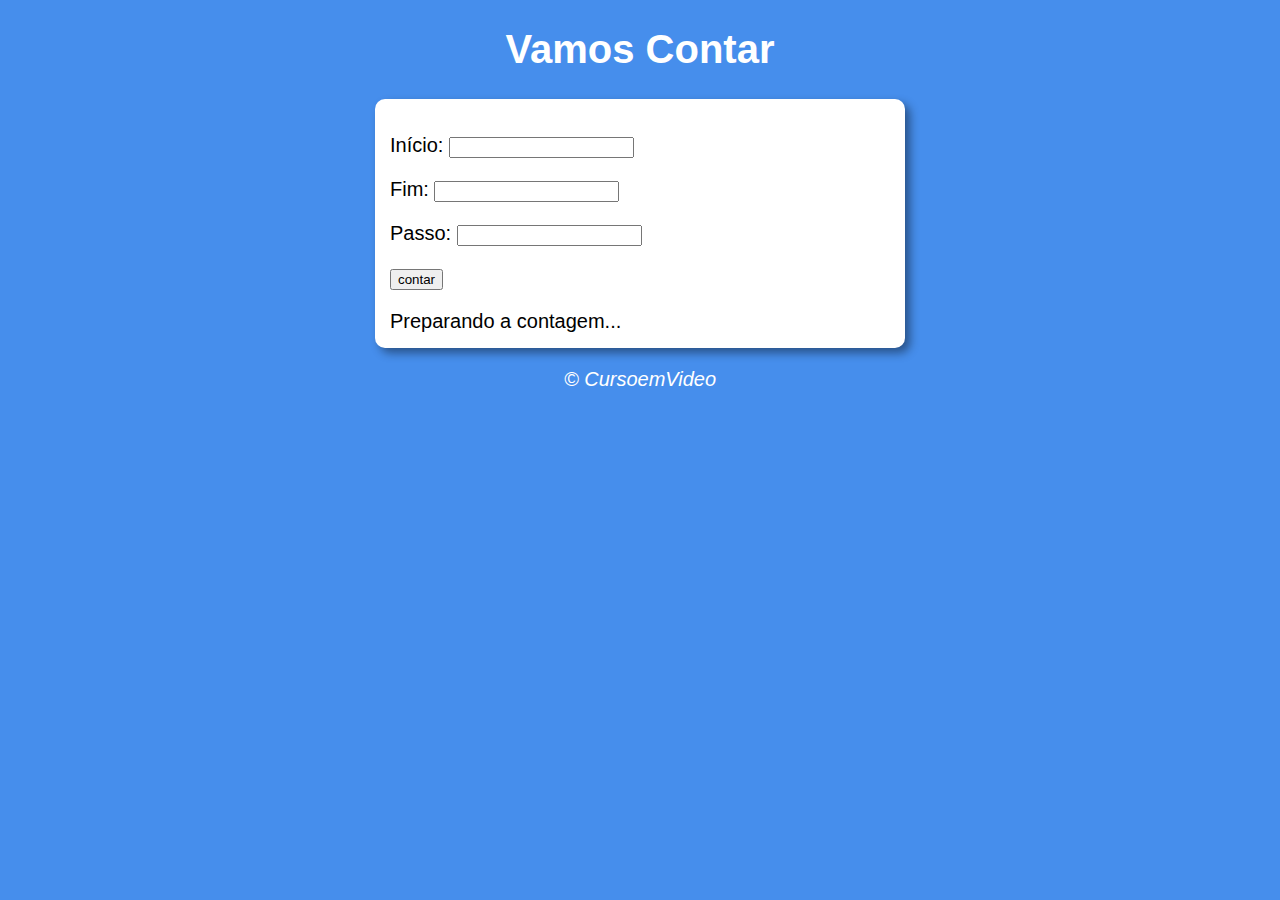
<file: Projeto JavaScript/Contagem/index.html>
<!DOCTYPE html>
<html lang="pt-br">
<head>
    <meta charset="UTF-8">
    <meta http-equiv="X-UA-Compatible" content="IE=edge">
    <meta name="viewport" content="width=device-width, initial-scale=1.0">
    <title>Super Contador</title>
    <link rel="stylesheet" href="style.css">
</head>
<body>
    <header>
        <h1>Vamos Contar</h1>
    </header>

    <section>
        <div id="dados">
            <P>Início: <input type="number" name="inicio" id="txti"> </P>
            <p>Fim: <input type="number" name="fim" id="txtf"></p>
            <p>Passo: <input type="number" name="passo" id="txtp"></p>
            <p><input type="button" value="contar" onclick="contar()"></p>
        </div>
        <div id="res">
            Preparando a contagem...
        </div>
    </section>

    <footer>
        <p>&copy; CursoemVideo</p>
    </footer>
    <script src="script.js">
        
    </script>
</body>
</html>
</file>
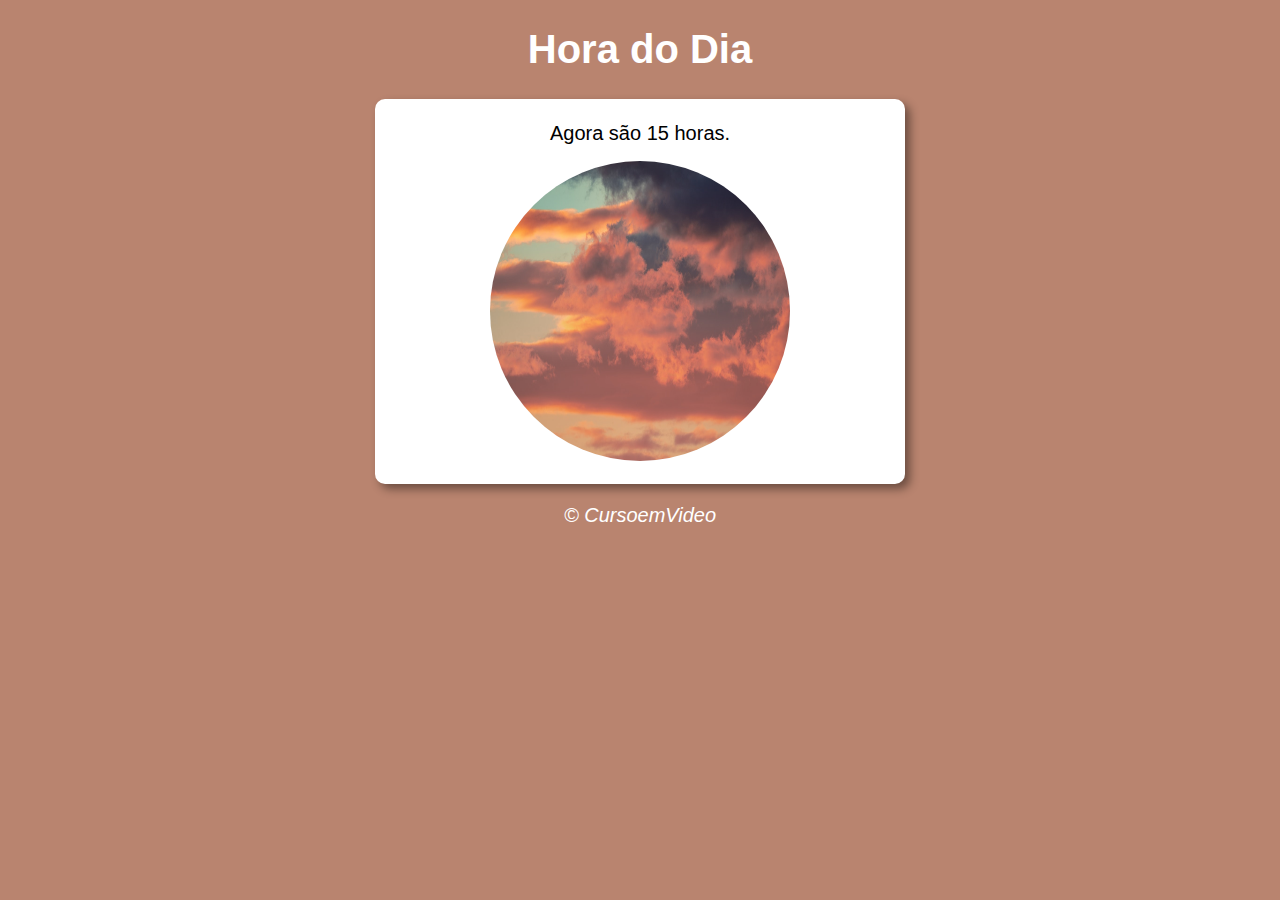
<file: Projeto JavaScript/Projeto Hora/index.html>
<!DOCTYPE html>
<html lang="pt-br">
<head>
    <meta charset="UTF-8">
    <meta http-equiv="X-UA-Compatible" content="IE=edge">
    <meta name="viewport" content="width=device-width, initial-scale=1.0">
    <title>Hora do Dia</title>
    <link rel="stylesheet" href="style.css">
</head>
<body onload="carregar()">
    <header>
        <h1>Hora do Dia</h1>
    </header>

    <section>
        <div id="msg">
            
        </div>
        <div id="foto">
            <img id="imagem" src="imagem/manha.jpg" alt="Foto da manha">
        </div>
    </section>

    <footer>
        <p>&copy; CursoemVideo</p>
    </footer>
    <script src="script.js">
        
    </script>
</body>
</html>
</file>
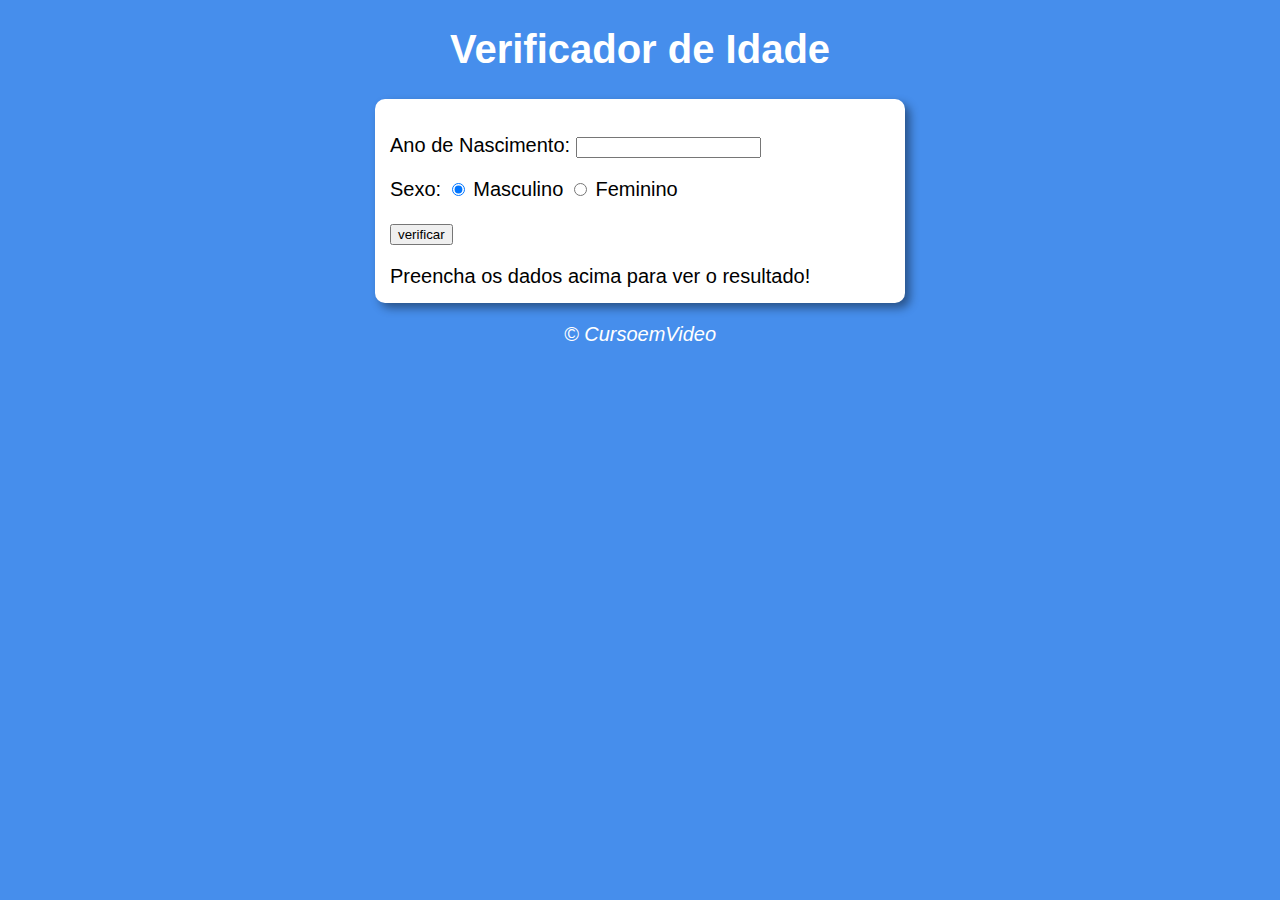
<file: Projeto JavaScript/Projeto identidade/index.html>
<!DOCTYPE html>
<html lang="pt-br">
<head>
    <meta charset="UTF-8">
    <meta http-equiv="X-UA-Compatible" content="IE=edge">
    <meta name="viewport" content="width=device-width, initial-scale=1.0">
    <title>Verificador de Idade</title>
    <link rel="stylesheet" href="style.css">
</head>
<body>
    <header>
        <h1>Verificador de Idade</h1>
    </header>

    <section>
        <div>
            <p>Ano de Nascimento:
                <input type="number" name="txtano" id="txtano" min="0">
            </p>

            <p>Sexo:
                <input type="radio" name="radsex" id="mas" checked>
                <label for="mas">Masculino</label>
                <input type="radio" name="radsex" id="fem">
                <label for="fem">Feminino</label>
            </p>
            <p>
                <input type="button" value="verificar" onclick="verificar()">
            </p>
        </div>
        <div id="res">
            Preencha os dados acima para ver o resultado!
        </div>
    </section>

    <footer>
        <p>&copy; CursoemVideo</p>
    </footer>
    <script src="script.js"></script>
</body>
</html>
</file>
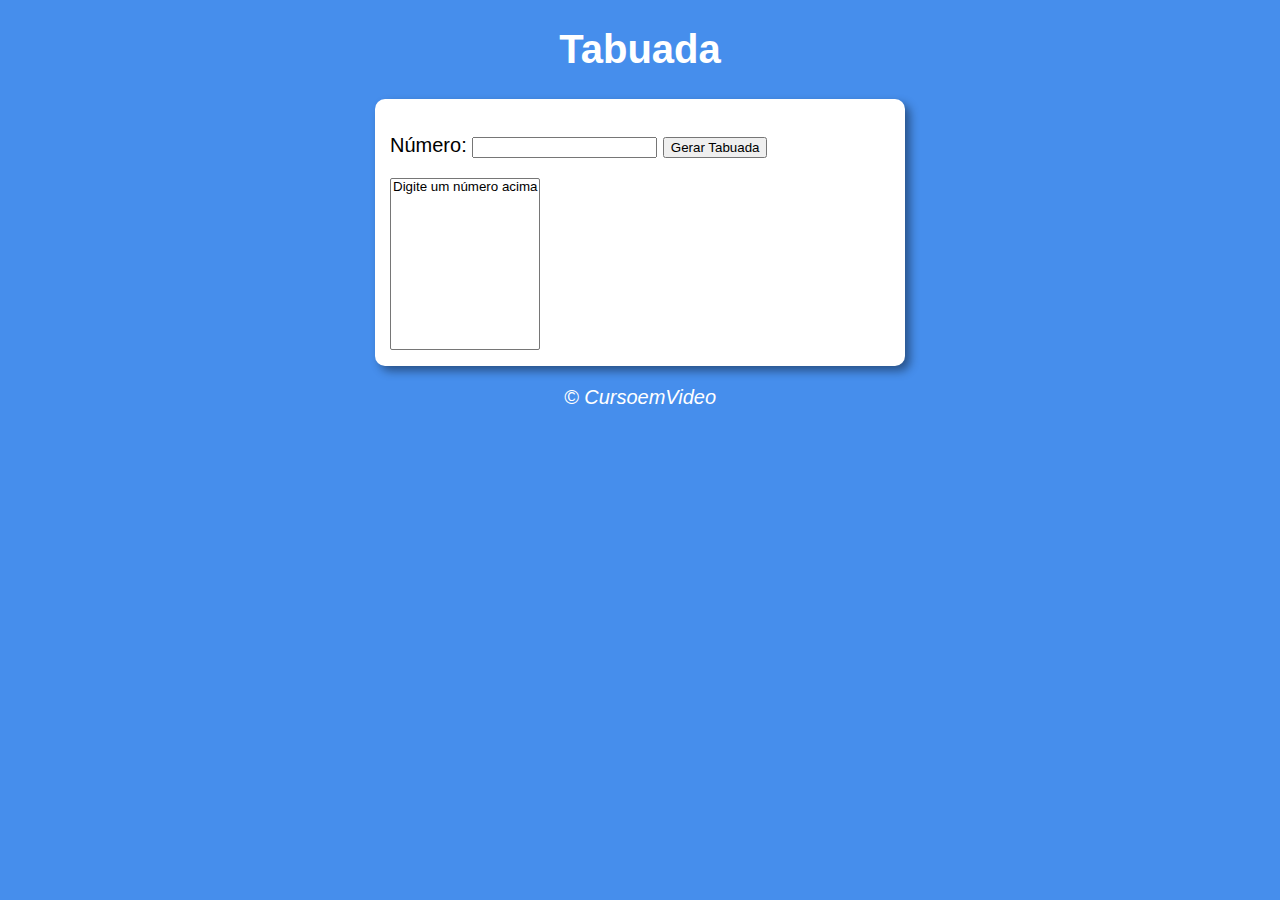
<file: Projeto JavaScript/Tabuada/index.html>
<!DOCTYPE html>
<html lang="pt-br">
<head>
    <meta charset="UTF-8">
    <meta http-equiv="X-UA-Compatible" content="IE=edge">
    <meta name="viewport" content="width=device-width, initial-scale=1.0">
    <title>Tabuada</title>
    <link rel="stylesheet" href="style.css">
</head>
<body>
    <header>
        <h1>Tabuada</h1>
    </header>

    <section>
        <div>
            <p>Número: <input type="number" name="num" id="txtn">
            <input type="button" value="Gerar Tabuada" onclick="tabuada()"></p>
        </div>
        <div>
            <select name="tabuada" id="seltab" size="10"><option>Digite um número acima</option></select>
            
        </div>
    </section>

    <footer>
        <p>&copy; CursoemVideo</p>
    </footer>
    <script src="script.js">
        
    </script>
</body>
</html>
</file>
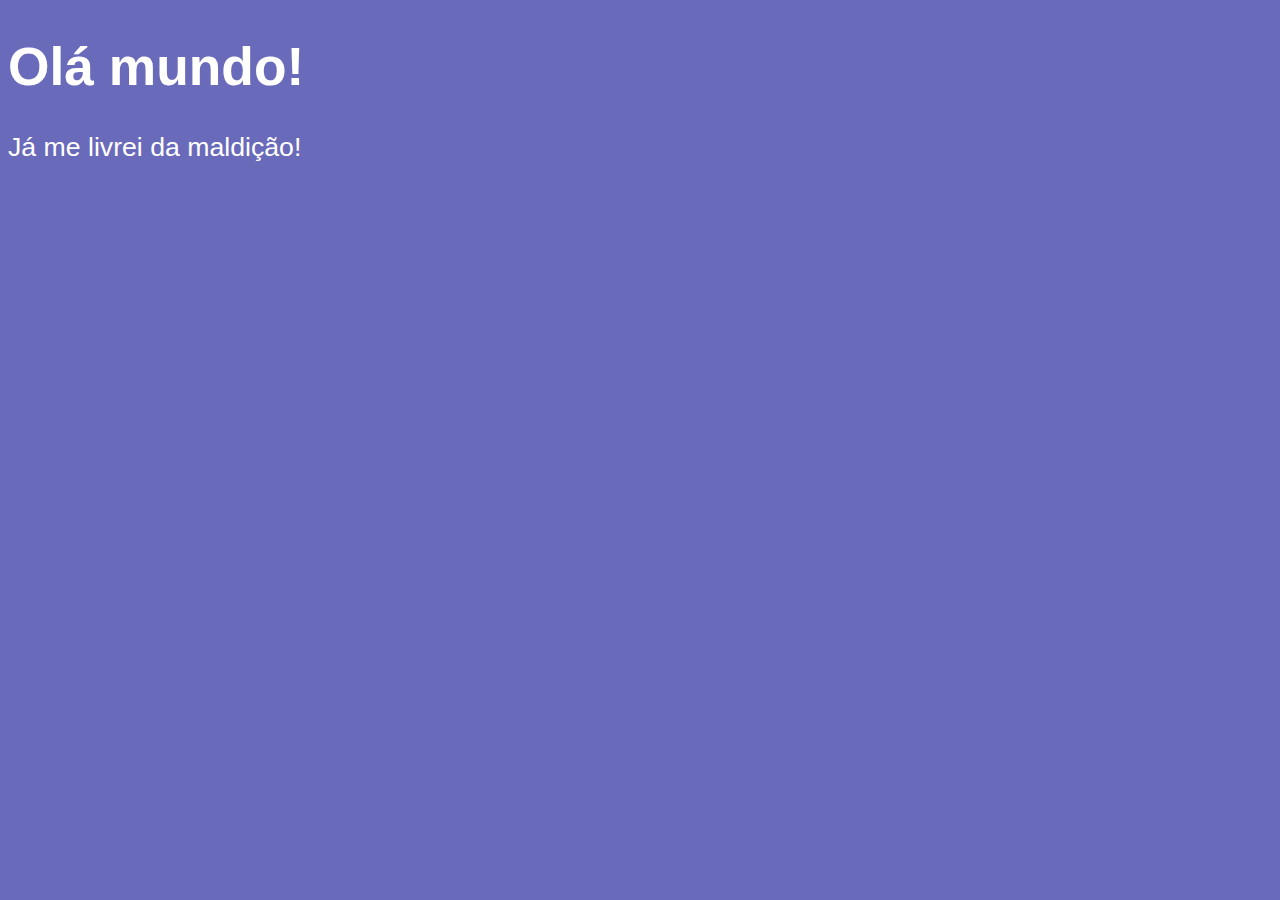
<file: Aula04/ex001.html>
<!DOCTYPE html>
<html lang="pt-br">
<head>
    <meta charset="UTF-8">
    <meta http-equiv="X-UA-Compatible" content="IE=edge">
    <meta name="viewport" content="width=device-width, initial-scale=1.0">
    <title>Meu primeiro programa...</title>
    <style>
        body {
            background-color: rgb(106, 106, 187);
            color: white;
            font: normal 20pt arial;
        }
    </style>
</head>
<body>
    <h1>Olá mundo!</h1>
    <p>Já me livrei da maldição!</p>
    <script>
        window.alert('Minha primeira mensagem!');
        window.confirm('Está gostando de JS?');
        window.prompt('Qual é o seu nome?')
    </script>
</body>
</html>
</file>
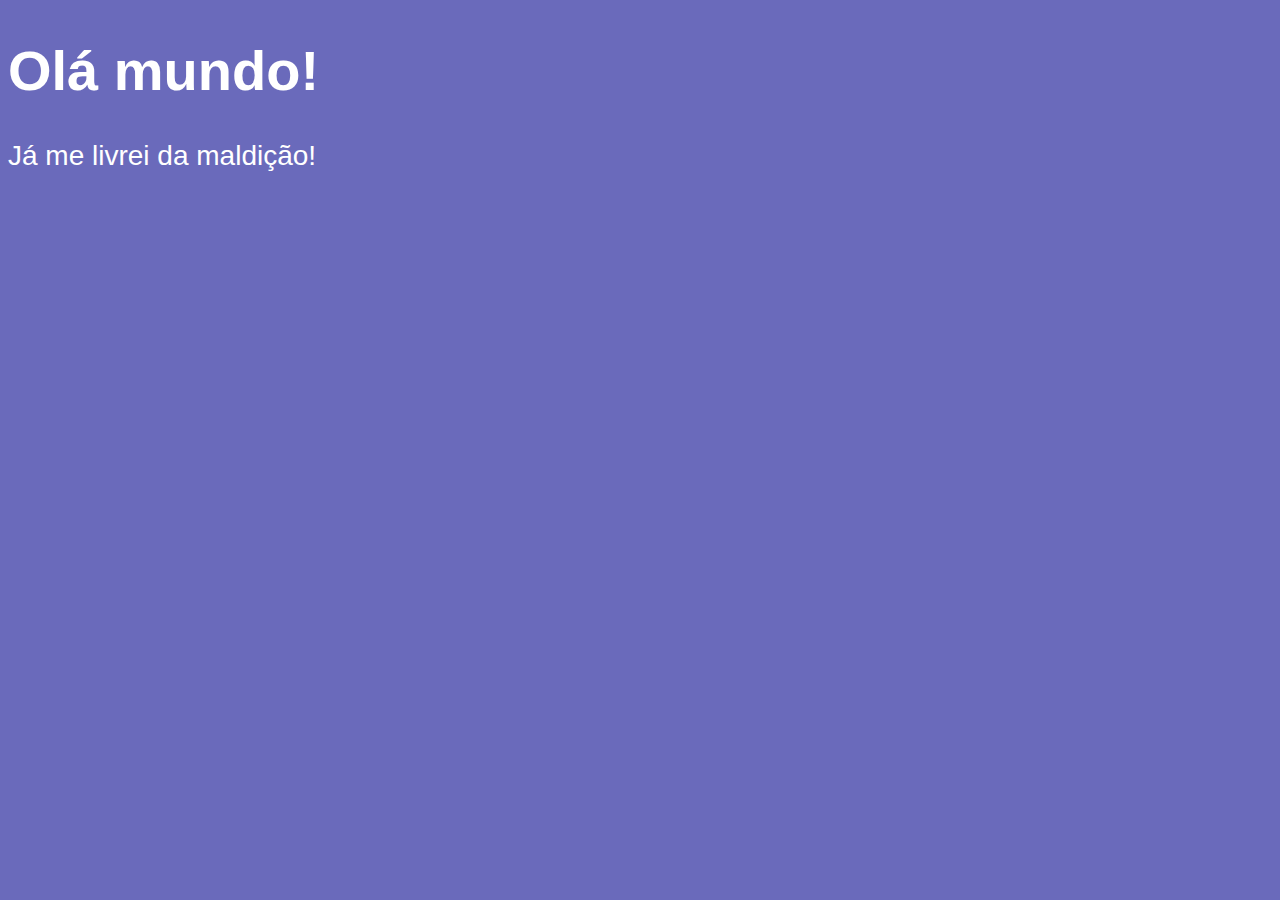
<file: Aula06/ex002.html>
<!DOCTYPE html>
<html lang="pt-br">
<head>
    <meta charset="UTF-8">
    <meta http-equiv="X-UA-Compatible" content="IE=edge">
    <meta name="viewport" content="width=device-width, initial-scale=1.0">
    <title>Meu primeiro programa...</title>
    <style>
        body {
            background-color: rgb(106, 106, 187);
            color: white;
            font: normal 21pt arial;
        }
    </style>
</head>
<body>
    <h1>Olá mundo!</h1>
    <p>Já me livrei da maldição!</p>
    <script>
        var nome = window.prompt('Qual é o seu nome? ')// Nome do usuario 
        window.alert('É um grande prazer em te conhecer, ' + nome + '!') // + é um concatenação.
    </script>
</body>
</html>
</file>
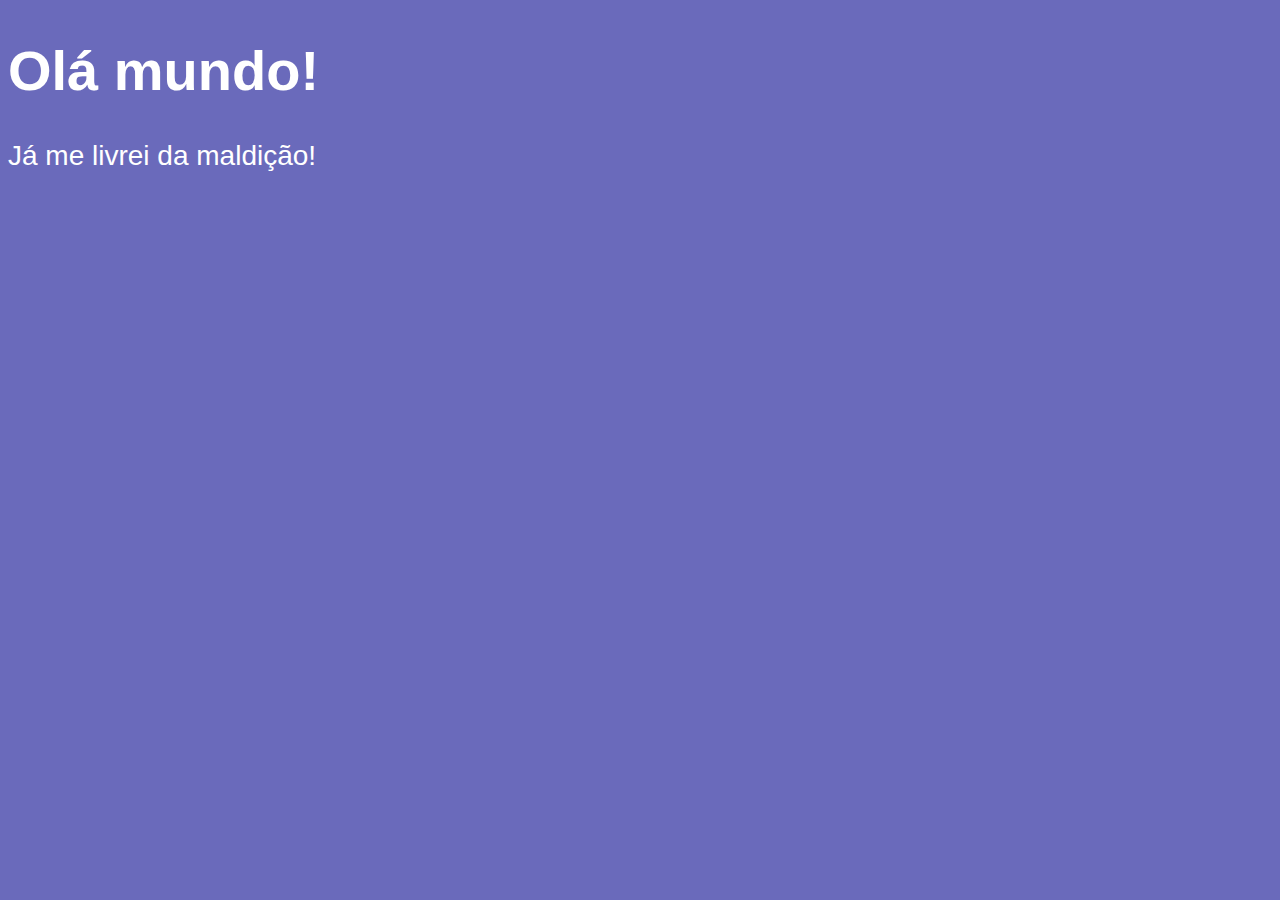
<file: Aula06/ex003.html>
<!DOCTYPE html>
<html lang="pt-br">
<head>
    <meta charset="UTF-8">
    <meta http-equiv="X-UA-Compatible" content="IE=edge">
    <meta name="viewport" content="width=device-width, initial-scale=1.0">
    <title>Meu primeiro programa...</title>
    <style>
        body {
            background-color: rgb(106, 106, 187);
            color: white;
            font: normal 21pt arial;
        }
    </style>
</head>
<body>
    <h1>Olá mundo!</h1>
    <p>Já me livrei da maldição!</p>
    <script>
        var n1 = Number(window.prompt('Digite um número: '))
        var n2 = Number(window.prompt('digite outro número: '))
        var s = n1 + n2
        window.alert(`A soma entre ${n1} + ${n2} é igual a ${s}`)
    </script>
</body>
</html>
</file>
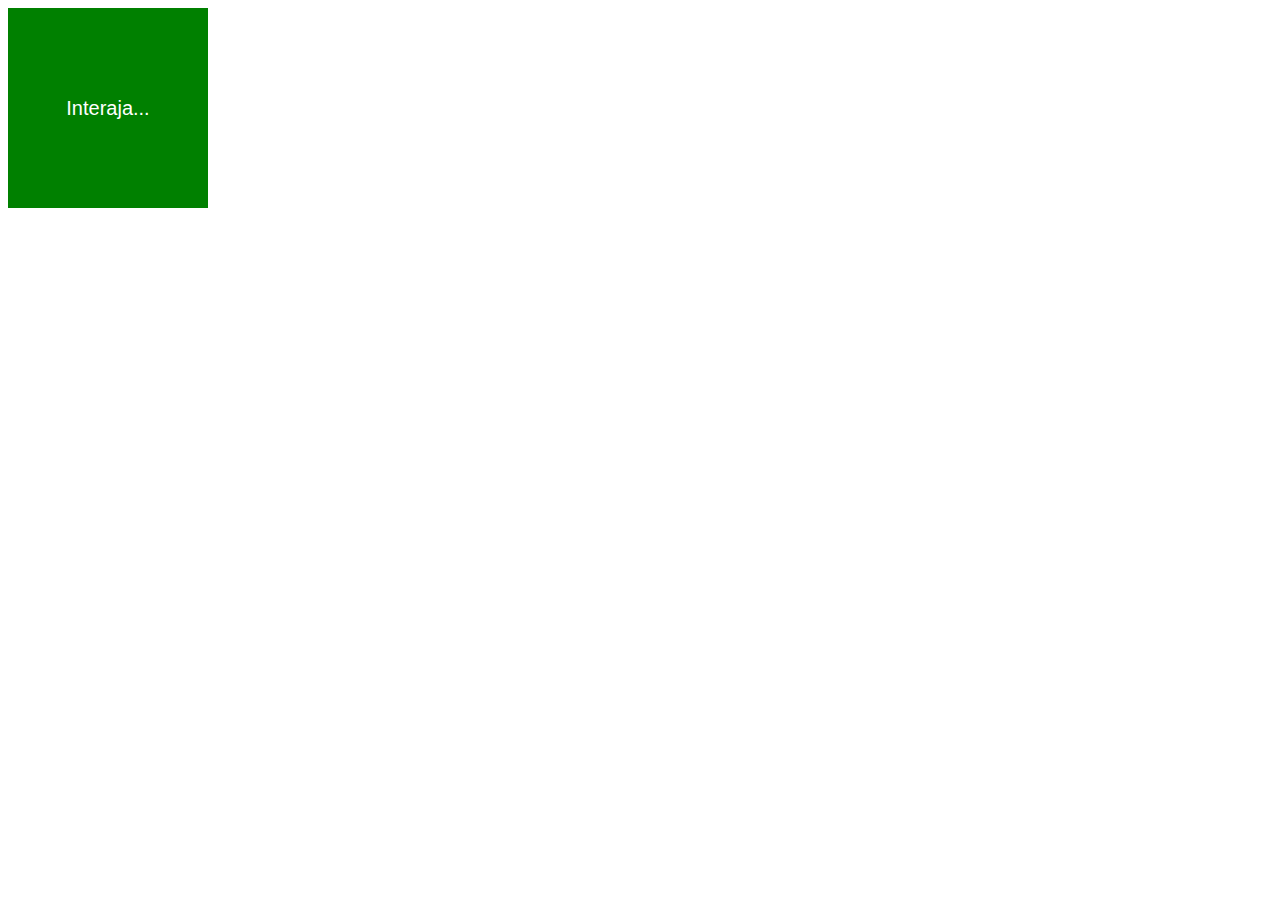
<file: exercicio/ex005.html>
<!DOCTYPE html>
<html lang="pt-br">
<head>
    <meta charset="UTF-8">
    <meta http-equiv="X-UA-Compatible" content="IE=edge">
    <meta name="viewport" content="width=device-width, initial-scale=1.0">
    <title>Testando evento DOM</title>
    <style>
        div#area {
            font: normal 20px  arial;
            background: green;
            color: white;
            width: 200px;
            height: 200px;
            line-height: 200px;
            text-align: center;
        }
    </style>
</head>
<body>
    <div id="area"> 
        Interaja...
    </div> <!-- Primeira maneira de usar dentro da div: onclick="clicar()" onmouseenter="entrar()" onmouseout="sair()-->
    <script>
        var a = window.document.getElementById('area')
        a.addEventListener('click',clicar) //Segunda maneira é dentro do script.
        a.addEventListener('mouseenter',entrar)
        a.addEventListener('mouseout',sair)

        function clicar(){
            a.innerText = 'clicou!'
            a.style.background = 'red'
        }
        function entrar() {
            a.innerText = 'entrou!'
        }
        function sair(){
            a.innerText = 'saiu!'
            a.style.background = 'green'
        }
    </script>
</body>
</html>
</file>
<file: Projeto JavaScript/Contagem/style.css>
body {
    background-color: rgb(70, 142, 236);
    font: normal 15pt Arial;
}

header {
    color: white;
    text-align: center;
}

section {
    background-color: white;
    border-radius: 10px;
    padding: 15px;
    width: 500px;
    margin: auto;
    box-shadow: 5px 5px 10px rgba(0, 0, 0, 0.418);
}

footer {
    color: white;
    text-align: center;
    font-style: italic;
}
</file>
<file: Projeto JavaScript/Projeto Hora/style.css>
body {
    background-color: rgb(70, 142, 236);
    font: normal 15pt Arial;
}

header {
    color: white;
    text-align: center;
}

section {
    background-color: white;
    border-radius: 10px;
    padding: 15px;
    width: 500px;
    margin: auto;
    box-shadow: 5px 5px 10px rgba(0, 0, 0, 0.418);
    text-align: center;
}

div {
    padding: 8px;
}

img {
    border-radius: 50%;
    width: 300px;
    height: 300px;
    margin: auto;
    display: block;

}

footer {
    color: white;
    text-align: center;
    font-style: italic;
}
</file>
<file: Projeto JavaScript/Projeto identidade/style.css>
body {
    background-color: rgb(70, 142, 236);
    font: normal 15pt Arial;
}

header {
    color: white;
    text-align: center;
}

section {
    background-color: white;
    border-radius: 10px;
    padding: 15px;
    width: 500px;
    margin: auto;
    box-shadow: 5px 5px 10px rgba(0, 0, 0, 0.418);
}

img {
    border-radius: 50%;
    width: 300px;
    height: 300px;
    margin: auto;
    display: block;

}

footer {
    color: white;
    text-align: center;
    font-style: italic;
}
</file>
<file: Projeto JavaScript/Tabuada/style.css>
body {
    background-color: rgb(70, 142, 236);
    font: normal 15pt Arial;
}

header {
    color: white;
    text-align: center;
}

section {
    background-color: white;
    border-radius: 10px;
    padding: 15px;
    width: 500px;
    margin: auto;
    box-shadow: 5px 5px 10px rgba(0, 0, 0, 0.418);
}

footer {
    color: white;
    text-align: center;
    font-style: italic;
}
</file>
